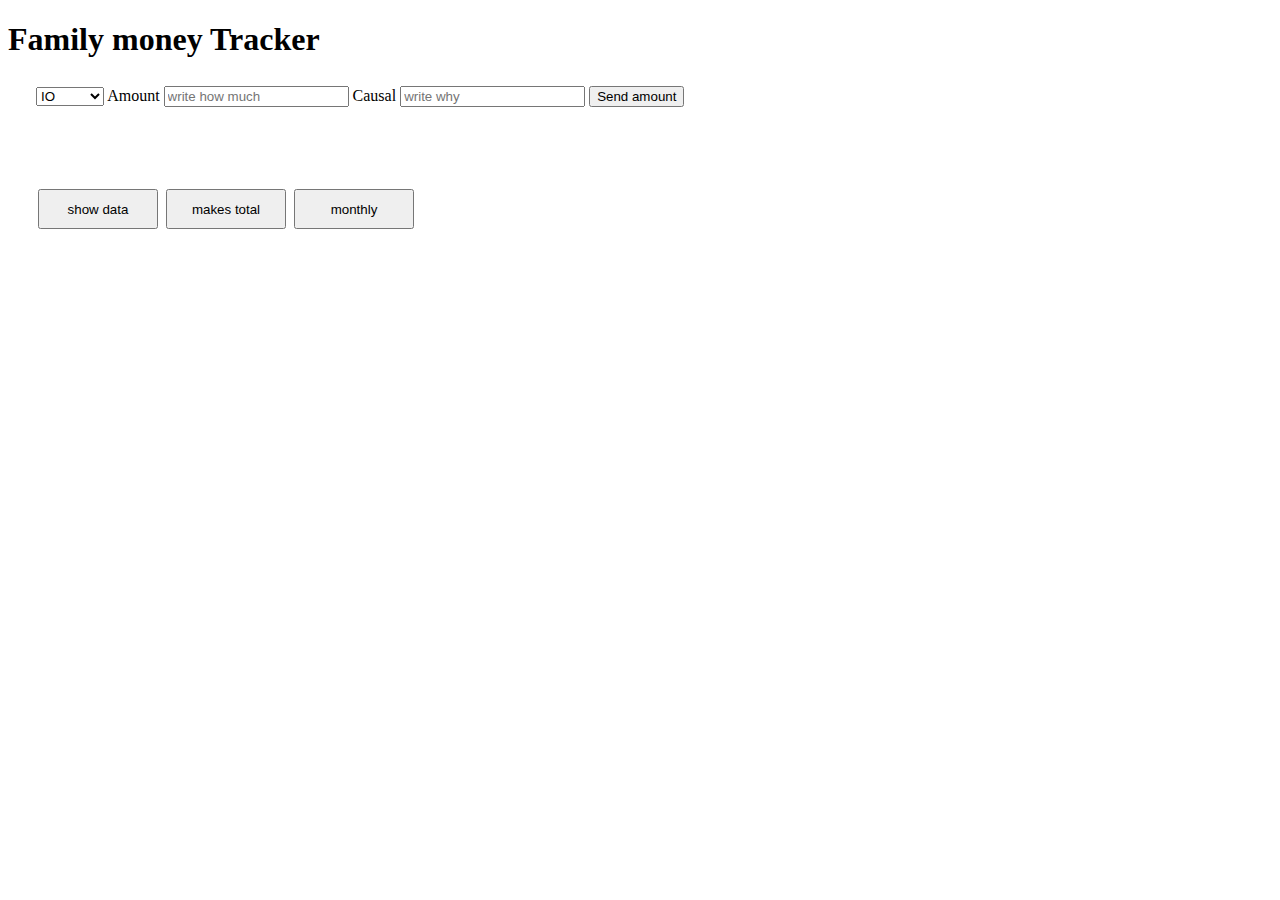
<file: index.html>
<!DOCTYPE html>
<html lang="en">

<head>
  <meta charset="UTF-8">
  <meta name="viewport" content="width=device-width, initial-scale=1.0">

  <link href="https://cdn.jsdelivr.net/npm/bootstrap@5.3.2/dist/css/bootstrap.min.css" rel="stylesheet"
    integrity="sha384-T3c6CoIi6uLrA9TneNEoa7RxnatzjcDSCmG1MXxSR1GAsXEV/Dwwykc2MPK8M2HN" crossorigin="anonymous">
  <script src="https://cdn.jsdelivr.net/npm/bootstrap@5.3.2/dist/js/bootstrap.bundle.min.js"
    integrity="sha384-C6RzsynM9kWDrMNeT87bh95OGNyZPhcTNXj1NW7RuBCsyN/o0jlpcV8Qyq46cDfL"
    crossorigin="anonymous"></script>
  <link rel="stylesheet" type="text/css" href="style.css">
  <title>Document</title>

  <script src="https://ajax.googleapis.com/ajax/libs/jquery/3.5.1/jquery.min.js"></script>
</head>

<body>
  <div class="container">
    <h1>Family money Tracker</h1>
    <div id="viewinputform">
      <select name="chi" id="chi" class="dropdown">
        <option class="dropdown-item" value="io">IO</option>
        <option class="dropdown-item" value="chiara">Chiara</option>
        <option class="dropdown-item" value="simona">Simona</option>
      </select>
      <label for="amount">Amount</label>
      <input type="number" name="amount" id="amount" placeholder="write how much">
      <label for="causal">Causal</label>
      <input type="text" name="causal" id="causal" placeholder="write why">

      <button name="sendbut" id="sendbut" value="send amount">Send amount</button>
    </div>
    <div id="viewdata">
      <div id="bigbutcontainer">
        <button class="bigbut btn btn-primary" id="showdata">show data</button>
        <button class="bigbut btn btn-primary" id="maketotal">makes total</button>
        <button class="bigbut btn btn-primary" id="monthdata">monthly</button>
      </div>
      <div class="myselect" id="areadata">
        area data
        <select id="whodata">
          <option value="io">IO</option>
          <option value="chiara">Chiara</option>
          <option value="simona">Simona</option>

        </select>
        <button id="sendshowdata">show data</button>
        <table id="output" class="table  table-hover"></table>
      </div>
      <div class="myselect" id="areatotal">
        area total
        <select id="whosum">
          <option value="io">IO</option>
          <option value="chiara">Chiara</option>
          <option value="simona">Simona</option>

        </select>
        <button id="senddata">Send</button>
        <div id="output2" class="table"></div>
      </div>

      <div class="myselect" id="areamonth">
        area month data
        <select id="whototable">
          <option value="io">Io</option>
          <option value="chiara">Chiara</option>
          <option value="simona">Simona</option>

        </select>
        <select id="year">
          <option value="2019">2019</option>
          <option value="2020">2020</option>
          <option value="2021">2021</option>
          <option value="2022">2022</option>
          <option value="2023">2023</option>
          <option value="2024">2024</option>
        </select>
        <select id="month">
          <option value="1">gennaio</option>
          <option value="2">febbraio</option>
          <option value="3">marzo</option>
          <option value="4">aprile</option>
          <option value="5">maggio</option>
          <option value="6">giugno</option>
          <option value="7">luglio</option>
          <option value="8">agosto</option>
          <option value="9">settembre</option>
          <option value="10">ottobre</option>
          <option value="11">novembre</option>
          <option value="12">dicembre</option>
        </select>
        <button id="sendmonthbut">make query</button>
        <table id="output3" class="table">
        </table>
      </div>
    </div>





    <script>
      $(document).ready(function () {
        $("#sendbut").click(function () {
          var who = $("#chi").val();
          var howmuch = $("#amount").val();
          var butwhy = $("#causal").val();
          $.ajax({
            type: "POST",
            url: "connectdb.php",
            data: "who=" + who + "&howmuch=" + howmuch + "&butwhy=" + butwhy,
            dataType: "json",
            success: function (message) {
              $("#amount").val("");
              $("#causal").val("");
            }

          });

        });

        $("#maketotal").click(function () {
          $("#areadata").css({
            "display": "none"
          });
          $("#areamonth").css({
            "display": "none"
          });
          $("#areatotal").toggle();

        });
        $("#senddata").click(function () {


          var who2 = $("#whosum").val();


          $.ajax({
            type: "POST",
            url: "somma.php",
            data: { who2: who2 },
            dataType: "json",
            success: function (message) {

              $('#output2').text("totale data a " + who2 + " = " + message + " €");
              $('#output2').css({
                "border-style": "solid",
                "border-width": "1px",
                "width": "200px",
                "padding": "4px",
                "margin": "6px"
              });

            },

            error: function (e) {
              alert(e.message);

            }


          });


        });
        $("#showdata").click(function () {
          $("#areadata").toggle();
          $("#areatotal").css({
            "display": "none"
          });
          $("#areamonth").css({
            "display": "none"
          });
          // $("#output").toggle();

        });
        $("#sendshowdata").click(function () {
          var who3 = $("#whodata").val();
          $.ajax({
            type: "POST",
            url: "vista_1.php",
            dataType: "json",
            data: { who3: who3 },
            success: function (msg) {
              console.log(msg);

              $('#output').css({
                "visibility": "visible"
              });

              // alert(msg);
              // document.write(msg[0][1]);
              $("#output").empty();
              var testa = "<tr><th>id</th><th>giorno</th><th>moneyexit</th><th>causale</th></tr>";
              $(testa).appendTo("#output");
              $.each(msg, function (index, value) {
                // $("#output").empty();
                var newRow =
                  "<tr>"
                  + "<td>" + value.id + "</td>"
                  + "<td>" + value.giorno + "</td>"
                  + "<td>" + value.moneyexit + "</td>"
                  + "<td>" + value.causale + "</td>"
                  + "</tr>";
                $(newRow).appendTo("#output");

              });


            },
            error: function (e) {
              alert(e.message);
            }


          });

        });

        $("#monthdata").click(function () {
          $("#areatotal").css({
            "display": "none"
          });
          $("#areadata").css({
            "display": "none"
          });
          $("#areamonth").toggle();
        });
        $("#sendmonthbut").click(function () {

          var year = $("#year").val();
          var month = $("#month").val();
          var tablechoiced = $("#whototable").val();
          // alert("fanculo " + year + " " + month + " " + tablechoiced);

          $.ajax({
            type: "POST",
            url: "vista_2.php",
            dataType: "json",
            data: {
              year: year,
              month: month,
              table: tablechoiced
            },
            success: function (msg3) {
              console.log(msg3);
              $("#output3").css({
                "visibility": "visible"
              });
              $("#output3").empty();
              var testa3 = "<tr><th>id</th><th>giorno</th><th>moneyexit</th><th>causale</th></tr>";
              $(testa3).appendTo("#output3");
              $.each(msg3, function (index, value) {
                // $("#output").empty();
                var newRow3 =
                  "<tr>"
                  + "<td>" + value.id + "</td>"
                  + "<td>" + value.giorno + "</td>"
                  + "<td>" + value.moneyexit + "</td>"
                  + "<td>" + value.causale + "</td>"
                  + "</tr>";
                $(newRow3).appendTo("#output3");

              });


            }

          })
        });

      });
    </script>
    <!-- <table id="output">

  </table>
  <div id="output2"></div>
  </div>
  <table id="output3">

  </table> -->
  </div>
</body>

</html>
</file>
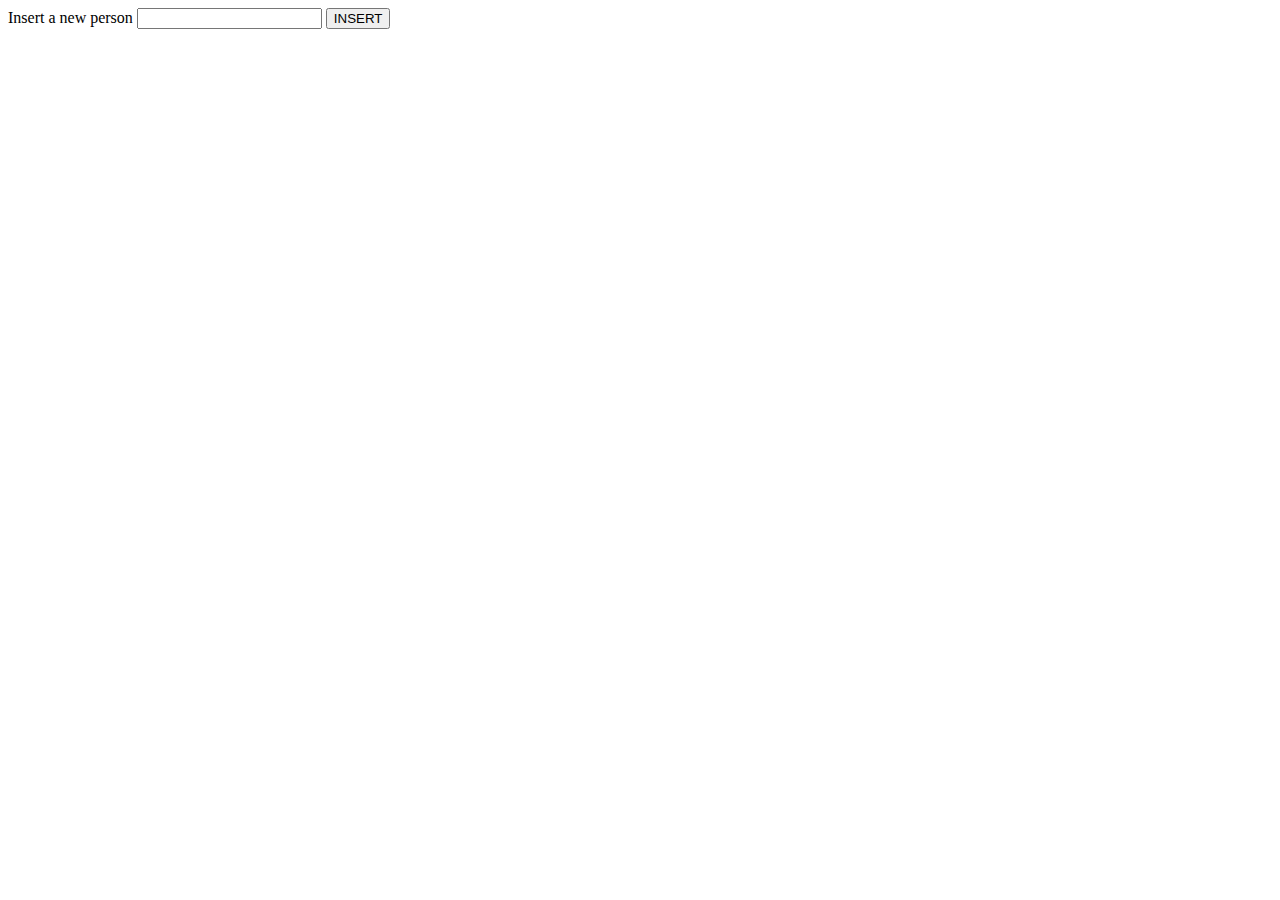
<file: insertperson.html>
<!DOCTYPE html>
<html lang="en">
	<head>
		<meta charset="UTF-8">
		<meta http-equiv="X-UA-Compatible" content="IE=edge">
		<meta name="viewport" content="width=device-width, initial-scale=1.0">
		<script src="https://code.jquery.com/jquery-3.6.0.min.js"
			integrity="sha256-/xUj+3OJU5yExlq6GSYGSHk7tPXikynS7ogEvDej/m4="crossorigin="anonymous"></script>
		<title>Document</title>
	</head>
	<body>
		<script>
        $(document).ready(function() {
        var newuser;
        	$("#start").click(function(){
        	newuser =	$("#person").val();
        	alert(newuser);
        	
$.ajax({
		 method: "POST",	
    url: "insert.php",
    data: "newuser=" + newuser,
    success: function(result){
            alert("result " + result);
    }
    
});
});
});
    </script>
		<label for="person">Insert a new person</label> <input type="text"
			name="person" id="person" />
		<button name="start" id="start">INSERT</button>


	</body>
</html>
</file>
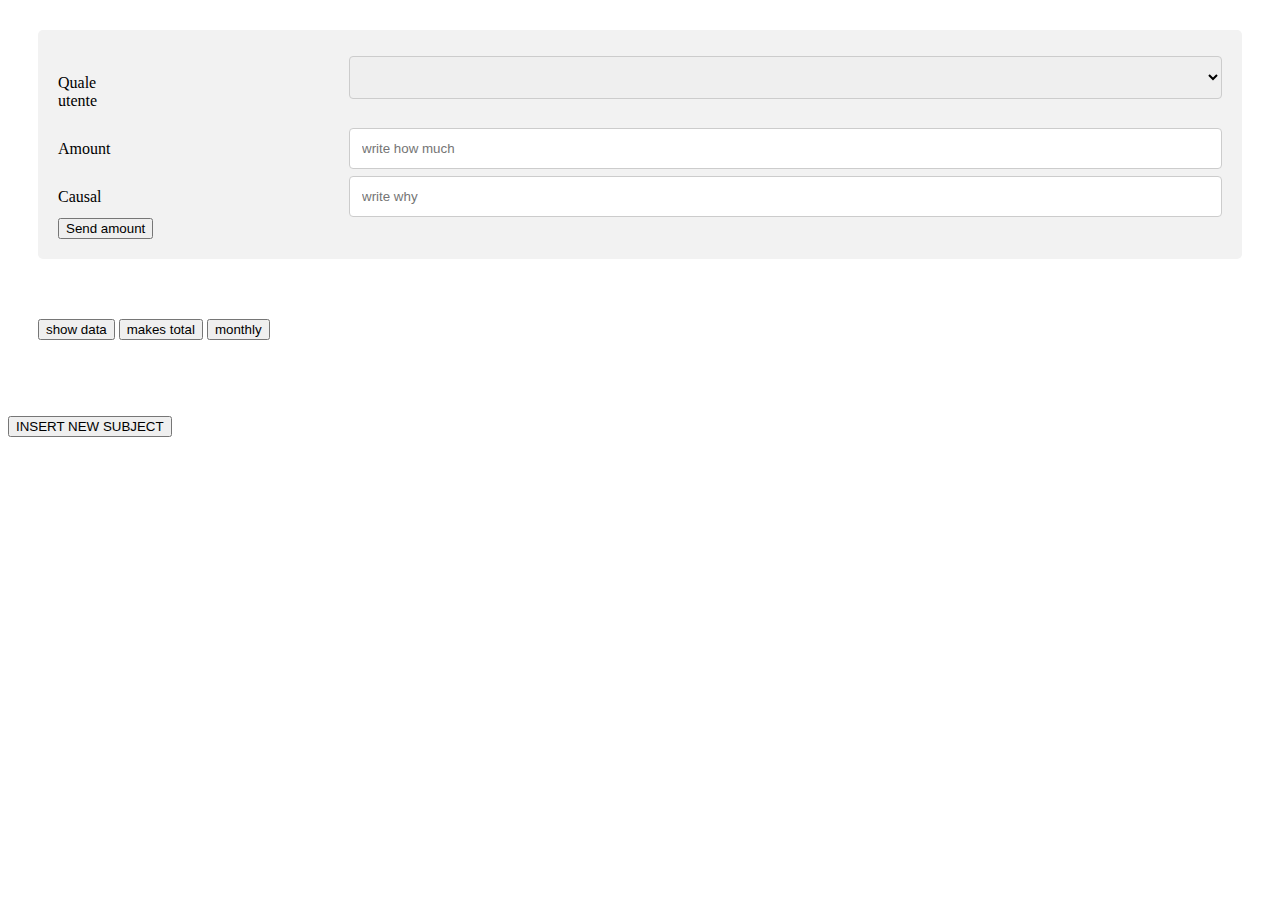
<file: provvisorio.html>
<!DOCTYPE html>
<html lang="en">

<head>
  <meta charset="UTF-8">
  <meta name="viewport" content="width=device-width, initial-scale=1.0">
  <title>Document</title>
  <style>
    #areamonth {
      display: none;
    }

   /* #bigbutcontainer {
      width: 600px;
      margin: 100px;
    }*/
 
   /* .bigbut {
      width: 120px;
      height: 40px;
      cursor: pointer;

    }*/
    #myform {
      margin: 30px;
    }

    #viewinputform {
      margin: 30px;
      margin-bottom: 60px;
    }

    #viewdata {
      margin: 30px;
      width: 400px;


    }

    #areamonth,
    #areatotal,
    #areadata {
      /*float: right;*/
      display: none;
      /*clear: both;*/
    }

    #output {
      visibility: hidden;
      border: solid;
      border-width: 3px;
      border-color: black;
      margin-top: 40px;
    }

    #output td {
      border: solid;
      border-width: 1px;
     /* text-align: center;*/
      padding: 6px;
    }

    #output3 {
      visibility: hidden;
      border: solid;
      border-width: 3px;
      border-color: black;
      margin-top: 40px;
    }

    #output3 td {
      border: solid;
      border-width: 1px;
     /* text-align: center;*/
      padding: 6px;
    }

    .myselect {
      padding: 10px;
      margin: 10px;
      border: black;
      border-style: solid;
    }
  </style>
  <style>
			/* Style inputs, select elements and textareas */
input[type=text], input[type=number], select, textarea{
  width: 100%;
  padding: 12px;
  border: 1px solid #ccc;
  border-radius: 4px;
  box-sizing: border-box;
  resize: vertical;
}

/* Style the label to display next to the inputs */
label {
  padding: 12px 12px 12px 0;
  display: inline-block;
}

/* Style the submit button */
input[type=submit], input[type=button] {
  background-color: #04AA6D;
  color: white;
  padding: 12px 20px;
  border: none;
  border-radius: 4px;
  cursor: pointer;
  float: right;
}

/* Style the container */
.container {
  border-radius: 5px;
  background-color: #f2f2f2;
  padding: 20px;
}

/* Floating column for labels: 25% width */
.col-25 {
  float: left;
  width: 25%;
  margin-top: 6px;
}

/* Floating column for inputs: 75% width */
.col-75 {
  float: left;
  width: 75%;
  margin-top: 6px;
}

/* Clear floats after the columns */
.row:after {
  content: "";
  display: table;
  clear: both;
}

/* Responsive layout - when the screen is less than 600px wide, make the two columns stack on top of each other instead of next to each other */
@media screen and (max-width: 600px) {
  .col-25, .col-75, input[type=submit] {
    width: 100%;
    margin-top: 0;
  }
}
		</style>
  <script src="https://ajax.googleapis.com/ajax/libs/jquery/3.5.1/jquery.min.js"></script>
 <!-- <script src="https://cdnjs.cloudflare.com/ajax/libs/jquery/3.6.0/jquery.slim.min.js"></script> -->
</head>

<body>
	
	
			
  <div id="viewinputform" class="container">
  	<div class="row">
					<div class="col-25">
						<label for="chi" class="col-25">Quale utente</label>
					</div>
					<div class="col-75">
  							<select class="whattauser" id="chi">
             </select>
        </div>
    </div>

   
  	
  	
  <div class="row">
  	<div class="col-25">
    <label for="amount">Amount</label>
  </div>
  <div class="col-75">
    <input type="number" name="amount" id="amount" placeholder="write how much">
  </div>
  </div>
  <div class="row">
  		<div class="col-25">
    		<label for="causal">Causal</label>
    </div>
    <div class="col-75">
    <input type="text" name="causal" id="causal" placeholder="write why">
    	</div>
	</div>
    <button name="sendbut" id="sendbut" value="send amount">Send amount</button>
  </div>
  <div id="viewdata">
    <div id="bigbutcontainer">
      <button class="bigbut" id="showdata">show data</button>
				<button class="bigbut" id="maketotal">makes total</button>
      <button class="bigbut" id="monthdata">monthly</button>
    </div>
    <div class="myselect row" id="areadata">
      area data
  
  	<div class="col-25">
  		<label for="whodata">Quoale utente</label>
  	</div>
  	<div class="col-75">
      <select class="whattauser" id="whodata">
      		<!--##########  dynamic data ########### -->
      </select>
      </div>
      <button id="sendshowdata">show data</button>
   </div>
      
      <table id="output"></table>
    </div>
    
    <div class="myselect" id="areatotal">
   <div class="row">
   	<div class="col-25">
    <label for="whosum">area total</label>
   </div>
   <div class="col-75">
      <select class="whattauser" id="whosum" name="whosum">
        <!--##########  dynamic data ########### -->
      </select>
   </div>
      <button id="senddata">Send</button>
   </div>   
      <div id="output2"></div>
    </div>

    <div class="myselect row" id="areamonth">
    	<div class="col-25">
     <label for="whototable">area month data</label>
    </div>
    <div class="col-75">
      <select class="whattauser" id="whototable" name="whototable">
      	<!--##########  dynamic data ########### -->
      </select>
     
      <select id="year">
        <option value="2019">2019</option>
        <option value="2020">2020</option>
        <option value="2021">2021</option>
        <option value="2022">2022</option>
        <option value="2023">2023</option>
        <option value="2024">2024</option>
      </select>
      <select id="month">
        <option value="1">gennaio</option>
        <option value="2">febbraio</option>
        <option value="3">marzo</option>
        <option value="4">aprile</option>
        <option value="5">maggio</option>
        <option value="6">giugno</option>
        <option value="7">luglio</option>
        <option value="8">agosto</option>
        <option value="9">settembre</option>
        <option value="10">ottobre</option>
        <option value="11">novembre</option>
        <option value="12">dicembre</option>
      </select>
      <button id="sendmonthbut">make query</button>
      <table id="output3">
      </table>
    </div>
  </div>
  </div>
  
  <button id="newperson" name="newperson">INSERT NEW SUBJECT</button>


</div>


  <script>
  
   	$("#newperson").click(function(){
  		var url = "insertperson.html";
  		$(location).attr("href", url);
  	});
    $(document).ready(function () {
     	//##### select script ##################
       $.getJSON("selectname.php", function(json){
       	$('.whattauser').empty();
       	$.each(json, function(i, obj){
  $('.whattauser').append($('<option>').text(obj).attr('value', obj));
 
        });
  });
  
  
  	
  	/*$.ajax({
     
  		type: "POST",
  		url: "selectname.php",
  		dataType: "JSON",
  		success: function(dataarray){
          $.each(dataarray, function(i, optionHtml){
              $('#chi').append(optionHtml);
           });

  					}
  			});*/
  
  	//####### end select script ##############
      $("#sendbut").click(function () {
        var who = $("#chi").val();
        var howmuch = $("#amount").val();
        var butwhy = $("#causal").val();
        $.ajax({
          type: "POST",
          url: "connectdb.php",
          data: "who=" + who + "&howmuch=" + howmuch + "&butwhy=" + butwhy,
          dataType: "json",
          success: function (message) {
            $("#amount").val("");
            $("#causal").val("");
          }

        });

      });

      $("#maketotal").click(function () {
        $("#areadata").css({
          "display": "none"
        });
        $("#areamonth").css({
          "display": "none"
        });
        $("#areatotal").toggle();

      });
      $("#senddata").click(function () {
 

        var who2 = $("#whosum").val();


        $.ajax({
        type: "POST",
          url: "somma.php",
          data: { who2: who2 },
          dataType: "json",
          success: function (message) {

            $('#output2').text("totale data a " + who2 + " = " + message + " €");
            $('#output2').css({
              "border-style": "solid",
              "border-width": "1px",
              "width": "200px",
              "padding": "4px",
              "margin": "6px"
            });

          },

          error: function (e) {
            alert(e.message);

          }


        });


      });
      $("#showdata").click(function () {
        $("#areadata").toggle();
        $("#areatotal").css({
          "display": "none"
        });
        $("#areamonth").css({
          "display": "none"
        });
        // $("#output").toggle();

      });
      $("#sendshowdata").click(function () {
        var who3 = $("#whodata").val();
        $.ajax({
          type: "POST",
          url: "vista_1.php",
          dataType: "json",
          data: { who3: who3 },
          success: function (msg) {
            console.log(msg);

            $('#output').css({
              "visibility": "visible"
            });

            // alert(msg);
            // document.write(msg[0][1]);
            $("#output").empty();
            var testa = "<tr><th>id</th><th>giorno</th><th>moneyexit</th><th>causale</th></tr>";
            $(testa).appendTo("#output");
            $.each(msg, function (index, value) {
              // $("#output").empty();
              var newRow =
                "<tr>"
                + "<td>" + value.id + "</td>"
                + "<td>" + value.giorno + "</td>"
                + "<td>" + value.moneyexit + "</td>"
                + "<td>" + value.causale + "</td>"
                + "</tr>";
              $(newRow).appendTo("#output");

            });


          },
          error: function (e) {
            alert(e.message);
          }


        });

      });

      $("#monthdata").click(function () {
        $("#areatotal").css({
          "display": "none"
        });
        $("#areadata").css({
          "display": "none"
        });
        $("#areamonth").toggle();
      });
      $("#sendmonthbut").click(function () {

        var year = $("#year").val();
        var month = $("#month").val();
        var tablechoiced = $("#whototable").val();
        // alert("fanculo " + year + " " + month + " " + tablechoiced);

        $.ajax({
          type: "POST",
          url: "vista_2.php",
          dataType: "json",
          data: {
            year: year,
            month: month,
            table: tablechoiced
          },
          success: function (msg3) {
            console.log(msg3);
            $("#output3").css({
              "visibility": "visible"
            });
            $("#output3").empty();
            var testa3 = "<tr><th>id</th><th>giorno</th><th>moneyexit</th><th>causale</th></tr>";
            $(testa3).appendTo("#output3");
            $.each(msg3, function (index, value) {
              // $("#output").empty();
              var newRow3 =
                "<tr>"
                + "<td>" + value.id + "</td>"
                + "<td>" + value.giorno + "</td>"
                + "<td>" + value.moneyexit + "</td>"
                + "<td>" + value.causale + "</td>"
                + "</tr>";
              $(newRow3).appendTo("#output3");

            });


          }

        })
      });

    });
  </script>
  <!-- <table id="output">

  </table>
  <div id="output2"></div>
  </div>
  <table id="output3">

  </table> -->
</body>

</html>
</file>
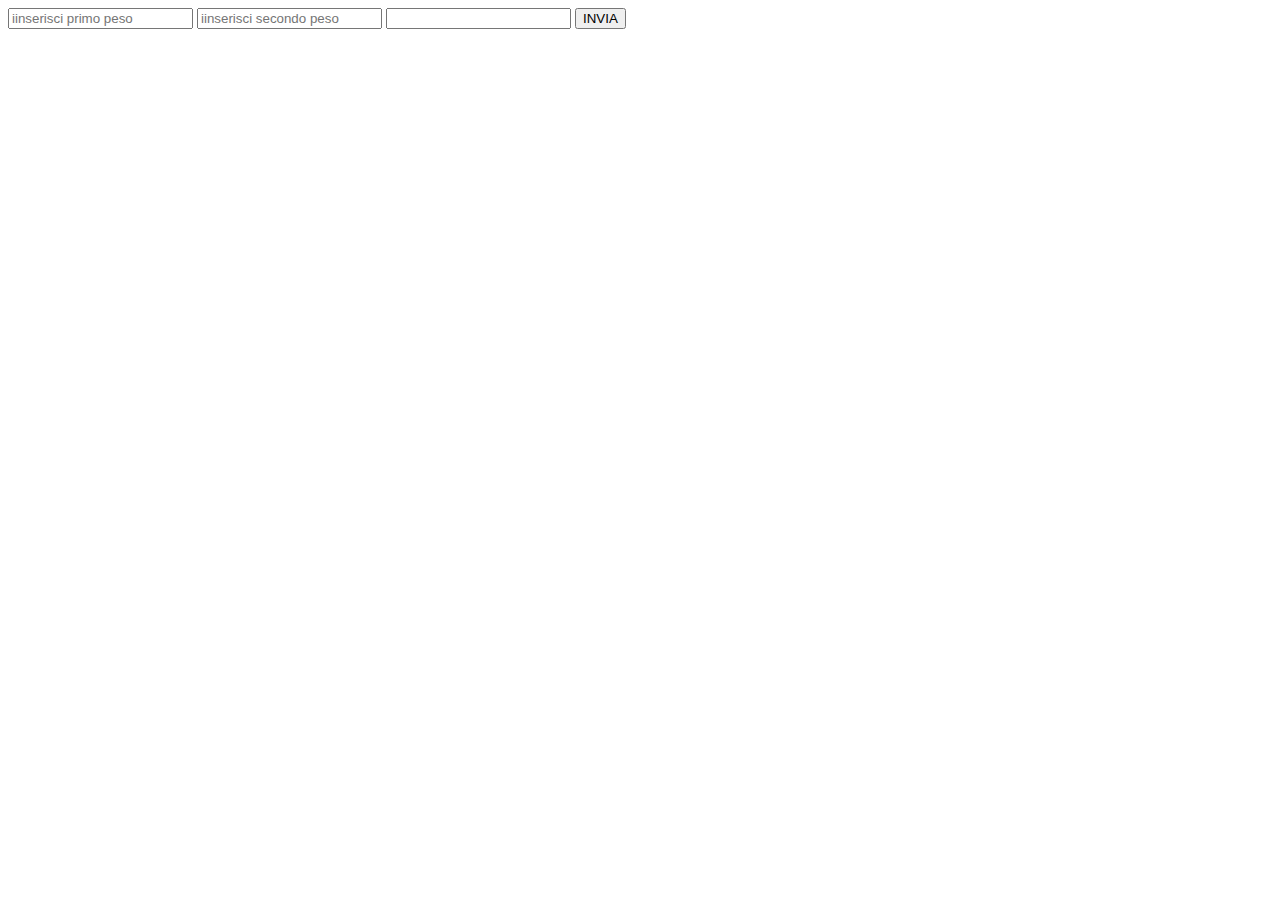
<file: weight.html>
<!DOCTYPE html>
<html lang="en">
   <head>
      <title>Somma pesi</title>
      <script src="https://ajax.googleapis.com/ajax/libs/jquery/3.5.1/jquery.min.js"></script>
   </head>
   <body>
   	<input type="text" name="firstweight" id="firstweight" placeholder="iinserisci primo peso" /> 
   	<input type="text" name="secondweight" id="secondweight" placeholder="iinserisci secondo peso" /> 
   	<input type="text" name="result" id="result"> 
   	<button name="start" id="start">INVIA</button>
   	
   	
   	<script>
   		$(document).ready(function(	){
   			alert("va");
   			$.("#start").click(function(){
   				let first = $("#firstweight").val();
   				let second = $("#secondweight").val();
   				let sum = parseInt(first) + parseInt(second);
   				alert(sum);
   			
   			
   		});
   		});
   	</script>
      
   </body>
</html>
</file>
<file: style.css>
#viewinputform {
    margin: 28px;
    margin-bottom: 80px;
}

#bigbutcontainer {
    margin: 28px;
}

.myselect {
    padding: 10px;
    margin: 10px;
    border: black;
    border-style: solid;
    margin: 28px;
    display: none;
}

.bigbut {
    width: 120px;
    height: 40px;
    cursor: pointer;
    margin: 2px;
    /* color: blue; */

}
</file>
